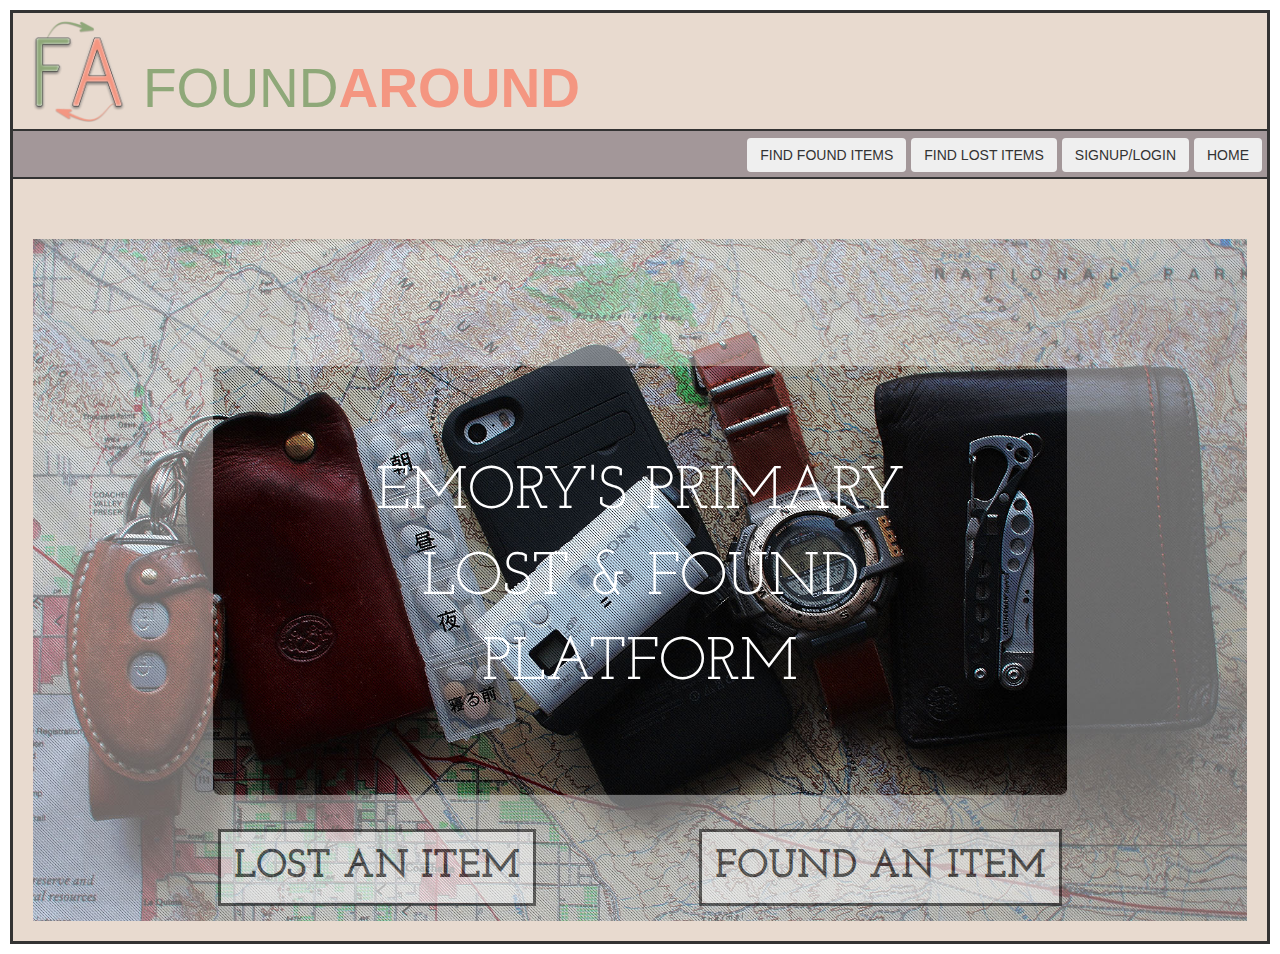
<file: index.html>
<!DOCTYPE html>
<html>
<head>
	<title>Hackathon</title>
	<meta name="description" content="test"/>
	<link rel="stylesheet" href="https://maxcdn.bootstrapcdn.com/bootstrap/3.3.7/css/bootstrap.min.css">
	<link rel="stylesheet" type="text/css" href="facss.css">
	<link href="https://fonts.googleapis.com/css?family=Antic+Slab" rel="stylesheet">
	<link href="https://fonts.googleapis.com/css?family=Josefin+Slab" rel="stylesheet">

	<!-- amCharts javascript sources -->
	<script type="text/javascript" src="jquery.js"></script>
	<script src="https://ajax.googleapis.com/ajax/libs/jquery/3.3.1/jquery.min.js"></script>
 	<script src="https://maxcdn.bootstrapcdn.com/bootstrap/3.3.7/js/bootstrap.min.js"></script>
</head>
	<!-- my javascript code -->
<body>
<div id="main">
<header>
	<!--header-->
	
	<div class="header"><img src="logofa.png" alt="logo" id="logo" height="130" width="130" style="float: left;" />
	<h2 id="mymenu"><font color="#8fa879">FOUND</font><b><font color="#f49681">AROUND</font></b></h2></div>

  <div class="navmenu" id="nav">
    <h3 style="float: right;"><button type="button" class="btn btn-light" id="Home" onclick="location.href='index.main.html';">HOME</h3></button>
    <h3 style="float:right;"><button type="button" class="btn btn-light" id="Login" onclick="location.href='logintest.html';">SIGNUP/LOGIN</button></h3>
    <h3 style="float:right;"><button type="button" class="btn btn-light" id="LostItems1" onclick="location.href='lostpage.html';">FIND LOST ITEMS</button></h3>
    <h3 style="float:right;"><button type="button" class="btn btn-light" id="FoundItems1" onclick="location.href='foundpage.html';">FIND FOUND ITEMS</button></h3>
  </div>

</header>
	<style>
        * {
            margin: 0;
            padding: 0;
        }
        .imgbox {
            display: grid;
            height: 100%;
        }
        .center-fit {
            max-width: 100%;
            max-height: 100vh;
            margin: auto;
        }
    </style>

<div class="container1">
<div class="imgbox">
    <img class="center-fit" src='foundaroundwrectangle.jpg'>
    <div class="center">EMORY'S PRIMARY LOST & FOUND PLATFORM</div>
    <div class="container">
  		<tr>
  			<th id="Lost"><div class="bottom-left"><button type="button" class="btn btn-link" id="LostPage" onclick="location.href='lostpage.html';"><center><b>LOST AN ITEM</b></center></button></th></div>
  			<th id="Found"><div class="bottom-right"><button type="button" class="btn btn-link" id="FoundPage" onclick="location.href='foundpage.html';"><center><b>FOUND AN ITEM</b></center></button></th></div>
  		</tr>
  	</div>
</div>
</div>
</body>
<!-- starts here--->


<!--
	<center><button type="button" class="btn btn-outline-secondary" id="LostItem">LOST AN ITEM</button>
	<button type="button" class="btn btn-outline-secondary" id="FoundItem">FOUND AN ITEM</button></center>


-->
</file>
<file: facss.css>
.header {

}

#logo {
	margin-top: -25px;
}

.container1 {
	position: relative;
	text-align: center;
	color: white;
	margin: 20px;
	margin-top: 100px;
}

.center {
	position: absolute;
	top: 50%;
	left: 50%;
	transform: translate(-50%, -50%);
	font-size: 60px;
	font-family: 'Josefin Slab', serif;
}

.bottom-left {
	position: absolute;
	bottom: 10px;
	left: 180px;
	border: 3px solid black;
	margin: 5px;
	background-color: #ffffff;
	opacity: .5;
}

.bottom-right {
	position: absolute;
	bottom: 10px;
	right: 180px;
	border: 3px solid black;
	margin: 5px;
	background-color: #ffffff;
	opacity: .5;
}

.navmenu {
	height:50px;
	width: 100%;
	border-bottom: 2px solid;
	margin-bottom: -40px;
	background-color: #a39799;
	background-opacity: .5;
}

.sticky {
  position: fixed;
  top: 0;
  width: 100%

 }


#main {
	border: 3px solid;
	background-color: #E8DACF;
	margin: 10px;
}

#nav {
	border-top: 2px solid;
	padding-top: 2px;
}

#mymenu {
	font-size: 55px;
	font-family: 'Josefin Sans', sans-serif;
	padding-top: 25px;
	padding-right: 50px;
	margin-top: 20px;
}

#Home {

	margin-top: -25px;
	margin-right: 5px;
}

#Login {
	margin-top: -25px;
	margin-right: 5px;
	margin-left: 5px;
}

#LostItems1 {
	margin-top: -25px;
}

#FoundItems1 {
	margin-top: -25px;
	margin-right: 5px;
}

#landingtable {
	margin-top: 2px;
	margin-right: 20px;
	border: 3px solid;
	border-collapse: collapse;

}

#Lost {
	border: 3px solid;
	font-family: 'Josefin Slab', serif;
	font-size: 40px;


}

#Found {
	border: 3px solid;
	font-family: 'Josefin Slab', serif;
	font-size: 40px;
}

#LostPage {
	color: #000000;
	font-family: 'Josefin Slab', serif;
	font-size: 40px;
}

#FoundPage {
	color: #000000;
	font-family: 'Josefin Slab', serif;
	font-size: 40px;

}

#signupform {
	border: 2px solid black;
	padding: 15px;
	margin: 10px;
	color: #000000;
}
.loginhelp{
	text-align: center;
	margin-top: 70px;
	font-family: 'Josefin Slab', serif;
	font-size: 25px;
}


#signupalert {
	margin-top:10px;
}

#reportlost {
	margin-top: 3px;
	margin-bottom: 3px;
	padding-left: 2px;
	font-family: 'Josefin Slab', serif;
	font-size: 30px;
	background-color: #C0C0C0;

}

#lostcategory {
	border: 3px solid black;
	border-collapse: collapse;
	color: black;
}

#userfound{
	color: black;

}

#lostdate {
	color: black;
	border-right: 3px solid black;
}

#lostitem {
	color: black;
	border-right: 3px solid black;
}

#category {
	color:black;
	border-right: 3px solid black;
}

#userfound {
	color:black;
	border-right: 3px solid black;
}

#description {
	color:black;
	border-right: 3px solid black;
}

#listing {
	border-top: 3px solid black;
	border-left: 3px solid black;
	border-right: 3px solid black;
}

#categorylist {
	border-top: 3px solid black;
	border-left: 3px solid black;
	border-right: 3px solid black;
}

#datelist {
	border-top: 3px solid black;
	border-left: 3px solid black;
	border-right: 3px solid black;
}

#descriptionlist {
	border-top: 3px solid black;
	border-left: 3px solid black;
	border-right: 3px solid black;
}

#userlist {
	border-top: 3px solid black;
	border-left: 3px solid black;
	border-right: 3px solid black;
	color: black;	
}

#locationlist {
	border-top: 3px solid black;
	border-left: 3px solid black;
	border-right: 3px solid black;
}

#LostModal {
	color: black;
	background-color: black;
}

#reportlostform {
	margin-top: 3px;
	margin-bottom: 3px;
	padding-left: 2px;
	font-family: 'Josefin Slab', serif;
	font-size: 30px;
	background-color: #C0C0C0;
} 

#Category1Button {
	background-color: #ffffff;
	border: 2px solid #CCCCCC;
}

#submitlost {
	margin-bottom: 10px;
}

#foundcategory {
	border: 3px solid black;
}

#founditem {
	color: black;
	border-right: 3px solid black;
}

#fcategory {
	color: black;
	border-right: 3px solid black;
}

#founddate {
	color: black;
	border-right: 3px solid black;
}

#fdescription {
	color: black;
	border-right: 3px solid black;
}

#foundlocation {
	color:black;
}
#flisting {
	color: black;
	border-top: 3px solid black;
	border-left: 3px solid black;
	border-right: 3px solid black;
}

#fcategorylist {
	color: black;
	border-top: 3px solid black;
	border-left: 3px solid black;
	border-right: 3px solid black;
}

#fdatelist {
	color: black;
	border-top: 3px solid black;
	border-left: 3px solid black;
	border-right: 3px solid black;
}

#fdescriptionlist {
	color: black;
	border-top: 3px solid black;
	border-left: 3px solid black;
	border-right: 3px solid black;
}

#flocationlist {
	color: black;
	border-top: 3px solid black;
	border-left: 3px solid black;
	border-right: 3px solid black;	
}

#login1 {
	margin-top: -10px;
}

#reportfoundmodal {
	margin-top: 3px;
	margin-bottom: 3px;
	padding-left: 2px;
	font-family: 'Josefin Slab', serif;
	font-size: 30px;
	background-color: #C0C0C0;

}

#ReportFoundTitle {
	font-family: 'Josefin Slab', serif;
	font-size:29px;
}

#InputFoundItem {
	padding-right: -50px;
}

#reportfoundform {
	float: left;
}

#searchlost {
	margin-left: 10px;
}
#searchfound {
	margin-left: 10px;
}

#messagesubject {
	font-family: 'Josefin Slab', serif;
	font-size:29px;
}

#exampleLogIn {
	font-family: 'Josefin Slab', serif;
	font-size:29px;
}

#loginbutton {
	margin-top: -20px;
	font-family: 'Josefin Slab', serif;
	font-size: 25px;
}
/*#LostItem {
	margin-top: 5px;

}

#FoundItem {
	margin-top: 5px;
}
</file>
